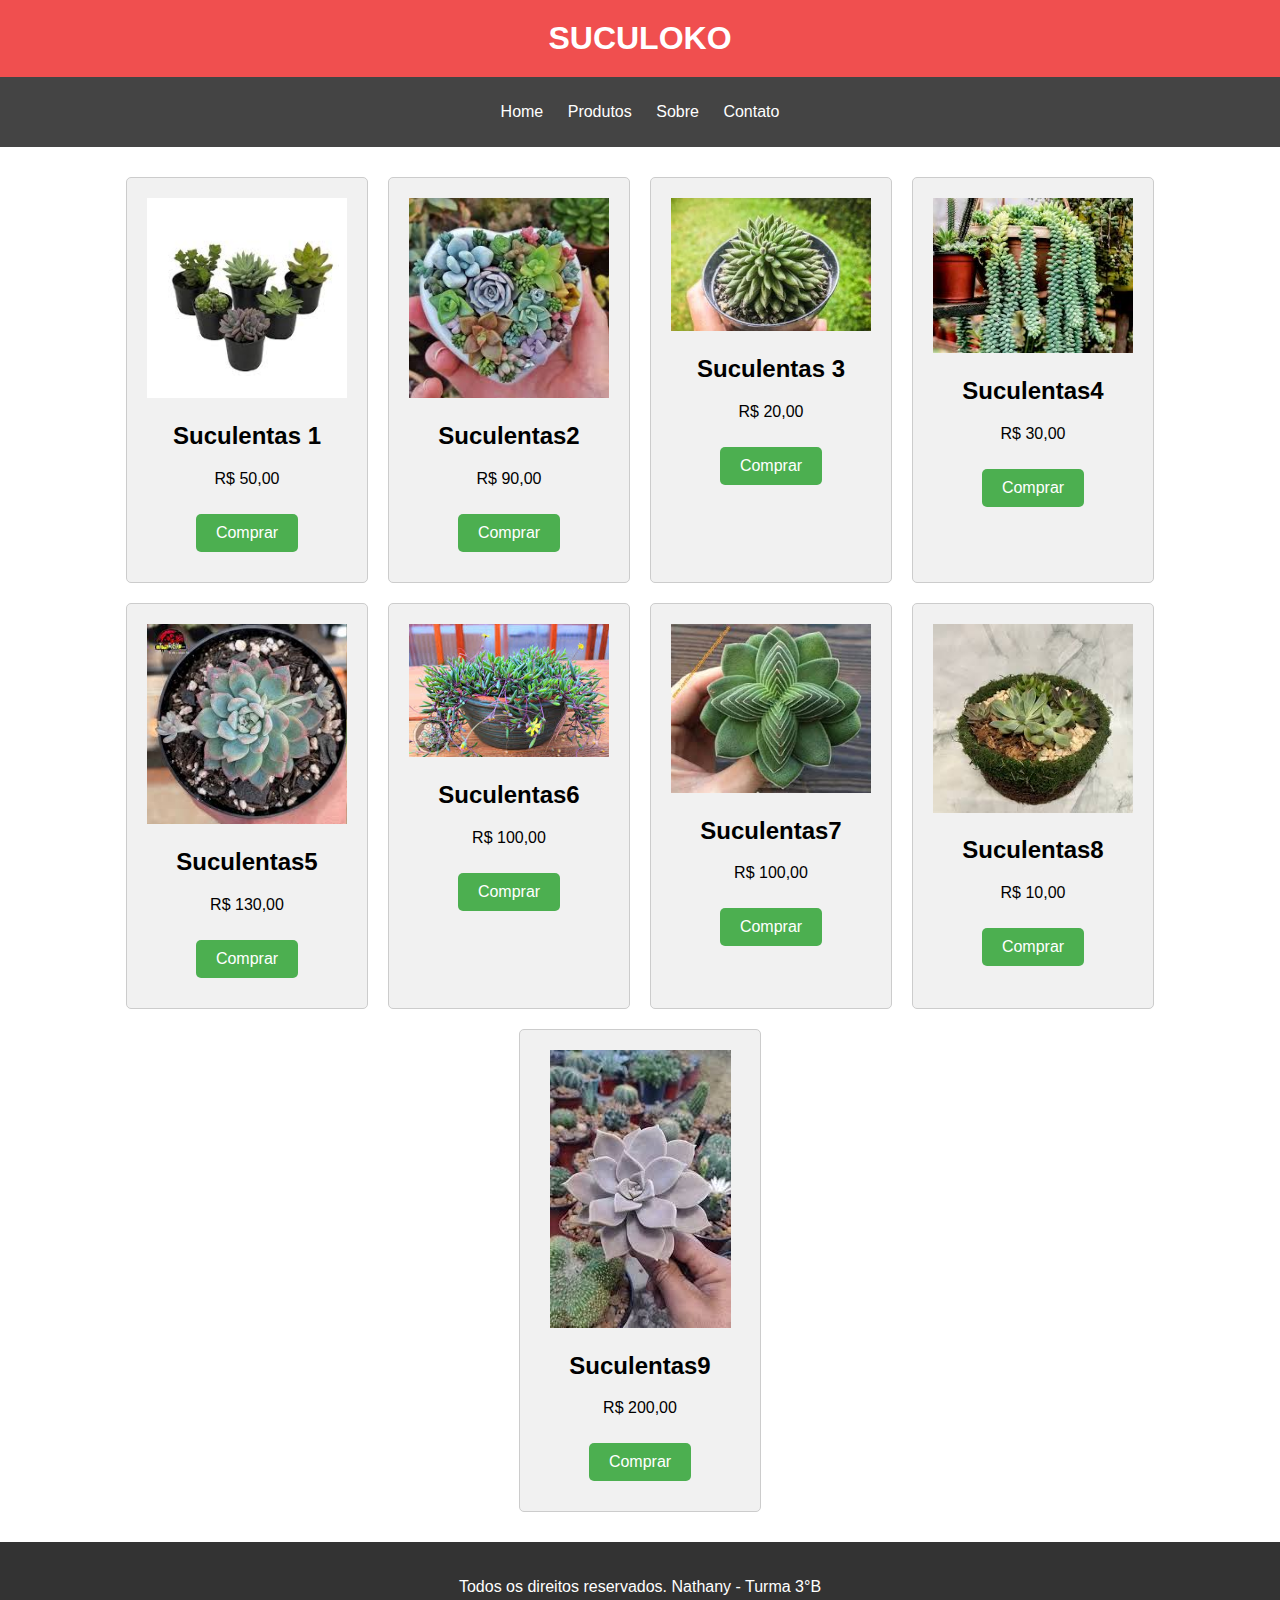
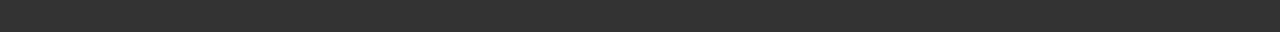
<file: suculentas/index.html>
<!DOCTYPE html>
<html lang="pt-BR">

<head>
  <meta charset="UTF-8">
  <meta name="viewport" content="width=device-width, initial-scale=1.0">
  <title>SUCULOKO.COM.BR</title>
  <link rel="stylesheet" href="styles.css">
</head>

<body>
  <header>
    <h1>SUCULOKO</h1>
  </header>

  <nav>
    <ul>
      <li><a href="#">Home</a></li>
      <li><a href="#">Produtos</a></li>
      <li><a href="#">Sobre</a></li>
      <li><a href="#">Contato</a></li>
    </ul>
  </nav>

  <main>
    <section class="products">
      <div class="product">
        <img src="images.jpeg" alt="Produto 1">
        <h2>Suculentas 1</h2>
        <p>R$ 50,00</p>
        <button>Comprar</button>
      </div>

      <div class="product">
        <img src="imagem2.jpeg" alt="Produto 2">
        <h2>Suculentas2</h2>
        <p>R$ 90,00</p>
        <button>Comprar</button>
      </div>

      <div class="product">
        <img src="imagem5.jpeg" alt="Produto 4">
        <h2>Suculentas 3</h2>
        <p>R$ 20,00</p>
        <button>Comprar</button>
      </div>

      <div class="product">
        <img src="images4.jpeg" alt="Produto 5">
        <h2>Suculentas4</h2>
        <p>R$ 30,00</p>
        <button>Comprar</button>
      </div>

      <div class="product">
        <img src="images6.JPEG" alt="Produto 6">
        <h2>Suculentas5</h2>
        <p>R$ 130,00</p>
        <button>Comprar</button>
      </div>
      
      <div class="product">
        <img src="images7.JPEG" alt="Produto 7">
        <h2>Suculentas6</h2>
        <p>R$ 100,00</p>
        <button>Comprar</button>
      </div>

      <div class="product">
        <img src="images8.jpeg" alt="Produto 8">
        <h2>Suculentas7</h2>
        <p>R$ 100,00</p>
        <button>Comprar</button>
      </div>

      <div class="product">
        <img src="images9.jpeg" alt="Produto 9">
        <h2>Suculentas8</h2>
        <p>R$ 10,00</p>
        <button>Comprar</button>
      </div>

      <div class="product">
        <img src="images10.jpeg" alt="Produto 10">
        <h2>Suculentas9</h2>
        <p>R$ 200,00</p>
        <button>Comprar</button>
      </div>
  
      
    </section>
  </main>

  <footer>
    <p>Todos os direitos reservados. Nathany - Turma 3°B</p>
  </footer>
</body>

</html>
</file>
<file: suculentas/styles.css>
body {
    font-family: Arial, sans-serif;
    margin: 0;
    padding: 0;
    }
    header {
    
    background-color: #f04f4f;
    padding: 20px;
    text-align: center;
    }
    header h1 {
    color: #fff;
    margin: 0;
    }
    nav {
    background-color: #444;
    padding: 10px 0;
    text-align: center;
    }
    nav ul {
    list-style: none;
    padding: 0;
    }
    nav ul li {
    display: inline;
    }
    nav a {
    color: #fff;
    margin: 0 10px;
    text-decoration: none;
    }
    .products {
    display: flex;
    flex-wrap: wrap;
    justify-content: center;
    padding: 20px;
    }
    .product {
    background-color: #f1f1f1;
    border: 1px solid #ccc;
    border-radius: 5px;
    margin: 10px;
    padding: 20px;
    text-align: center;
    width: 200px;
    }
    .product img {
    max-width: 100%;
    }
    
    button {
    background-color: #4CAF50;
    border: none;
    color: white;
    cursor: pointer;
    padding: 10px 20px;
    text-align: center;
    text-decoration: none;
    display: inline-block;
    font-size: 16px;
    margin: 10px 2px;
    transition-duration: 0.4s;
    border-radius: 5px;
    }
    button:hover {
    background-color: #45a049;
    }
    footer {
    background-color: #333;
    color: #fff;
    padding: 20px;
    text-align: center;
    }
</file>
